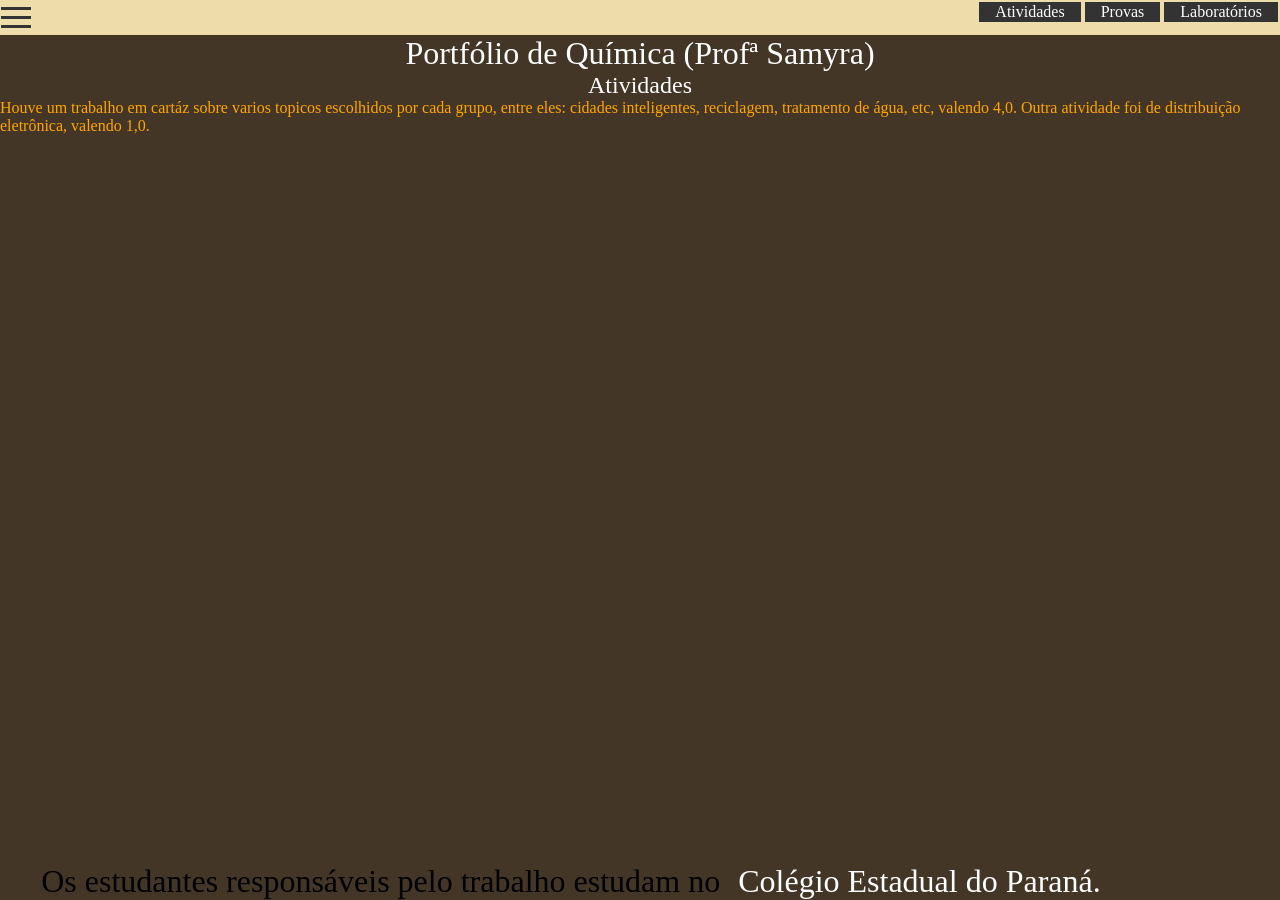
<file: chemistry-atividades.html>
<!DOCTYPE html>
<html lang="en">

<head>
    <meta charset="UTF-8">
    <meta http-equiv="X-UA-Compatible" content="IE=edge">
    <meta name="viewport" content="width=device-width, initial-scale=1.0">
    <title>Projeto Trabalho</title>
    <link rel="stylesheet" href="style.css">
</head>

<body>
    <header>
        <!-- icone do sanduiche -->
        <label for="menu-toggle">
            <div class="hamburger"></div>
            <div class="hamburger"></div>
            <div class="hamburger"></div>
        </label>
        <input type="checkbox" id="menu-toggle" style="display: none;">

        <!--menu de navegacao -->
        <div class="menu">
            <a href="chemistry.html">quimica</a>
            <a href="physics.html">fisica</a>
            <a href="math.html">matematica</a>
        </div>

        <div class="menuSec">
            <Div class="sessao"><button><a href="chemistry-atividades.html">Atividades</a></button></Div>
            <Div class="sessao"><button><a href="chemistry-provas.html">Provas</a></button></Div>
            <Div class="sessao"><button><a href="chemistry-laboratorio.html">Laboratórios</a></button></Div>
        </div>
    </header>

    <div id="corpo-texto">
        <h1>Portfólio de Química (Profª Samyra)</h1>
        <h2>Atividades</h2>
        <p>Houve um trabalho em cartáz sobre varios topicos escolhidos por cada grupo, entre eles: cidades inteligentes, reciclagem, tratamento de água, etc, valendo 4,0. Outra atividade foi de distribuição eletrônica, valendo 1,0.</p>
    </div>
    <footer>
        <h1>Os estudantes responsáveis pelo trabalho estudam no <a href="https://www.cep.pr.gov.br/">Colégio Estadual do Paraná.</a></h1> 
    </footer>
</body>

</html>
</file>
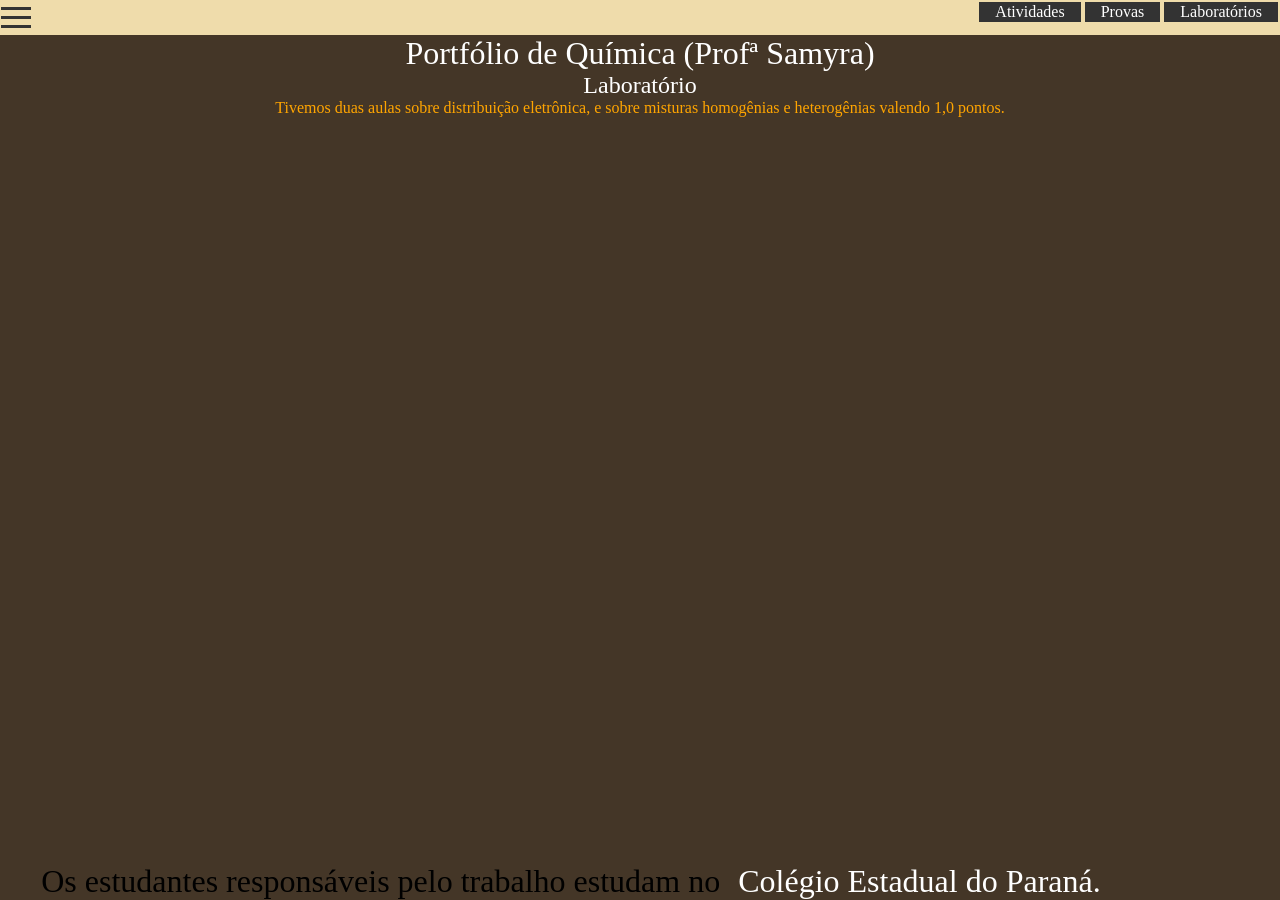
<file: chemistry-laboratorio.html>
<!DOCTYPE html>
<html lang="en">

<head>
    <meta charset="UTF-8">
    <meta http-equiv="X-UA-Compatible" content="IE=edge">
    <meta name="viewport" content="width=device-width, initial-scale=1.0">
    <title>Projeto Trabalho</title>
    <link rel="stylesheet" href="style.css">
</head>

<body>
    <header>
        <!-- icone do sanduiche -->
        <label for="menu-toggle">
            <div class="hamburger"></div>
            <div class="hamburger"></div>
            <div class="hamburger"></div>
        </label>
        <input type="checkbox" id="menu-toggle" style="display: none;">

        <!--menu de navegacao -->
        <div class="menu">
            <a href="chemistry.html">quimica</a>
            <a href="physics.html">fisica</a>
            <a href="math.html">matematica</a>
        </div>

        <div class="menuSec">
            <Div class="sessao"><button><a href="chemistry-atividades.html">Atividades</a></button></Div>
            <Div class="sessao"><button><a href="chemistry-provas.html">Provas</a></button></Div>
            <Div class="sessao"><button><a href="chemistry-laboratorio.html">Laboratórios</a></button></Div>
        </div>
    </header>

    <div id="corpo-texto">
        <h1>Portfólio de Química (Profª Samyra)</h1>
        <h2>Laboratório</h2>
        <p>Tivemos duas aulas sobre distribuição eletrônica, e sobre misturas homogênias e heterogênias
            valendo 1,0 pontos.</p>
    </div>
    <footer>
        <h1>Os estudantes responsáveis pelo trabalho estudam no <a href="https://www.cep.pr.gov.br/">Colégio Estadual do Paraná.</a></h1> 
    </footer>
</body>

</html>
</file>
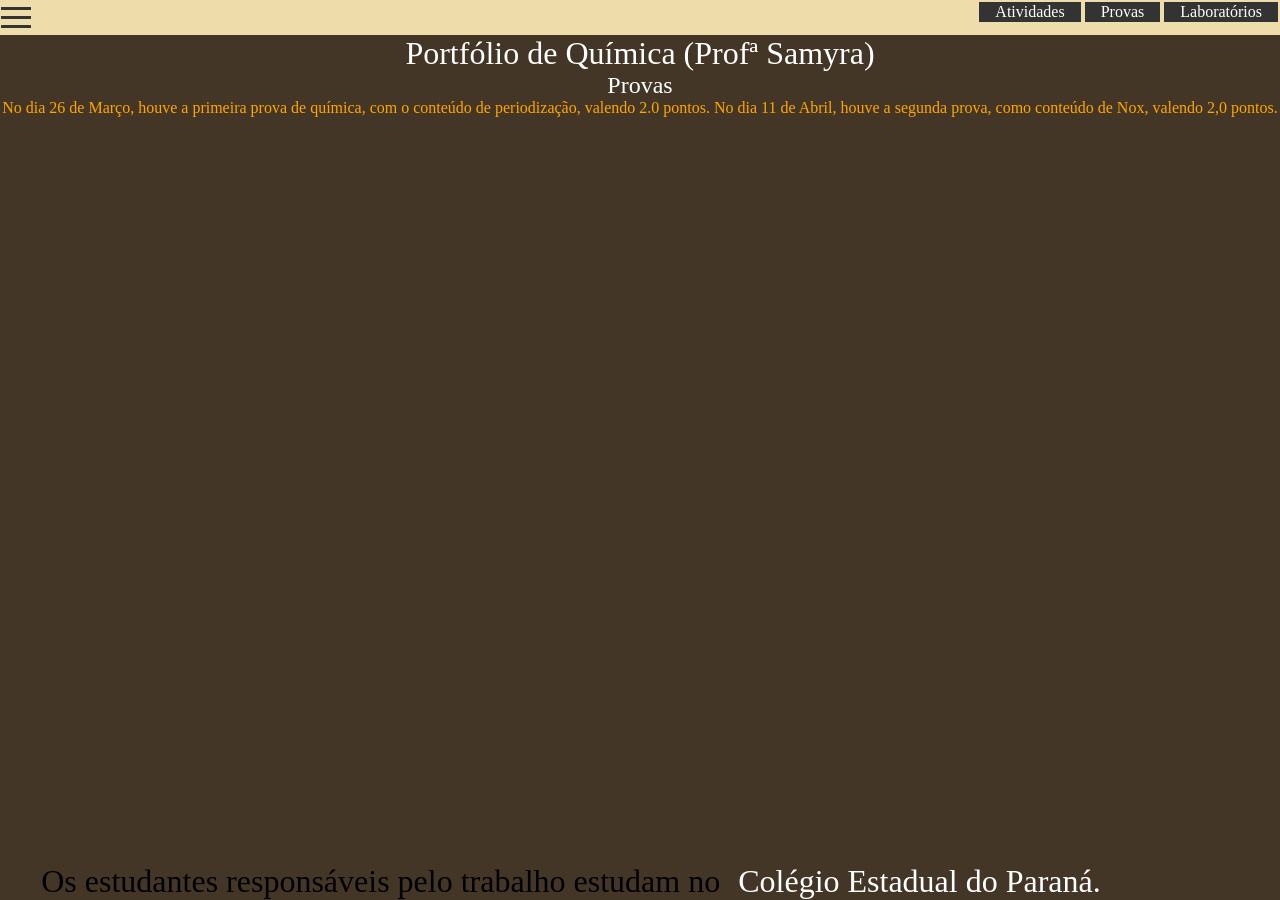
<file: chemistry-provas.html>
<!DOCTYPE html>
<html lang="en">

<head>
    <meta charset="UTF-8">
    <meta http-equiv="X-UA-Compatible" content="IE=edge">
    <meta name="viewport" content="width=device-width, initial-scale=1.0">
    <title>Projeto Trabalho</title>
    <link rel="stylesheet" href="style.css">
</head>

<body>
    <header>
        <!-- icone do sanduiche -->
        <label for="menu-toggle">
            <div class="hamburger"></div>
            <div class="hamburger"></div>
            <div class="hamburger"></div>
        </label>
        <input type="checkbox" id="menu-toggle" style="display: none;">

        <!--menu de navegacao -->
        <div class="menu">
            <a href="chemistry.html">quimica</a>
            <a href="physics.html">fisica</a>
            <a href="math.html">matematica</a>
        </div>

        <div class="menuSec">
            <Div class="sessao"><button><a href="chemistry-atividades.html">Atividades</a></button></Div>
            <Div class="sessao"><button><a href="chemistry-provas.html">Provas</a></button></Div>
            <Div class="sessao"><button><a href="chemistry-laboratorio.html">Laboratórios</a></button></Div>
        </div>
    </header>

    <div id="corpo-texto">
        <h1>Portfólio de Química (Profª Samyra)</h1>
        <h2>Provas</h2>
        <p>No dia 26 de Março, houve a primeira prova de química, com o conteúdo de periodização, valendo 2.0
            pontos. No dia 11 de Abril, houve a segunda prova, como conteúdo de Nox, valendo 2,0
            pontos.</p>
    </div>
    <footer>
        <h1>Os estudantes responsáveis pelo trabalho estudam no <a href="https://www.cep.pr.gov.br/">Colégio Estadual do Paraná.</a></h1> 
    </footer>
</body>

</html>
</file>
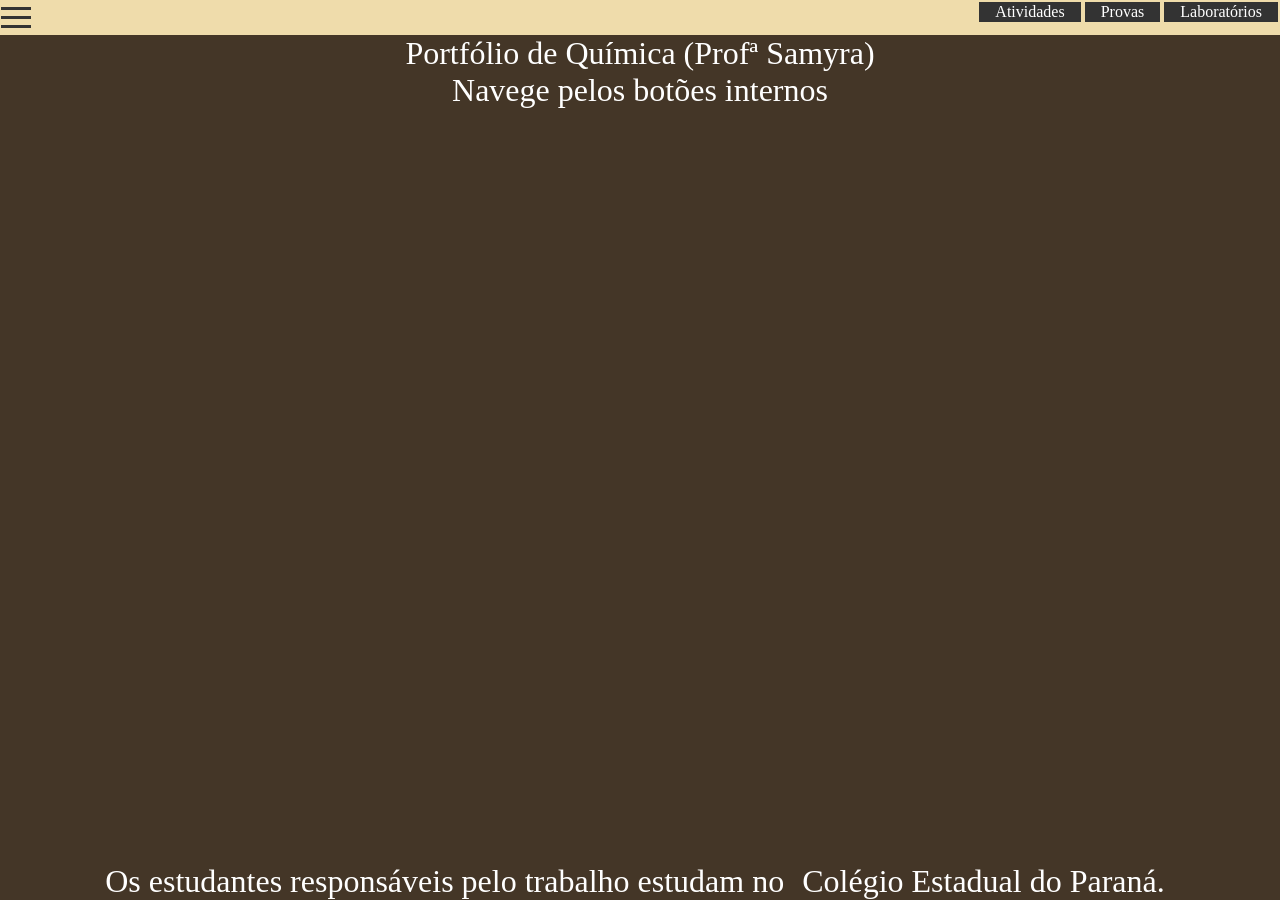
<file: chemistry.html>
<!DOCTYPE html>
<html lang="en">

<head>
    <meta charset="UTF-8">
    <meta http-equiv="X-UA-Compatible" content="IE=edge">
    <meta name="viewport" content="width=device-width, initial-scale=1.0">
    <title>Projeto Trabalho</title>
    <link rel="stylesheet" href="style.css">
</head>

<body>
    <header>
        <!-- icone do sanduiche -->
        <label for="menu-toggle">
            <div class="hamburger"></div>
            <div class="hamburger"></div>
            <div class="hamburger"></div>
        </label>
        <input type="checkbox" id="menu-toggle" style="display: none;">

        <!--menu de navegacao -->
        <div class="menu">
            <a href="chemistry.html">quimica</a>
            <a href="physics.html">fisica</a>
            <a href="math.html">matematica</a>
        </div>

        <div class="menuSec">
            <Div class="sessao"><button><a href="chemistry-atividades.html">Atividades</a></button></Div>
            <Div class="sessao"><button><a href="chemistry-provas.html">Provas</a></button></Div>
            <Div class="sessao"><button><a href="chemistry-laboratorio.html">Laboratórios</a></button></Div>
        </div>
    </header>

    <div id="corpo-texto">
        <h1>Portfólio de Química (Profª Samyra)</h1>
        <h1>Navege pelos botões internos</h1>
</body>
<footer>
    <h1>Os estudantes responsáveis pelo trabalho estudam no <a href="https://www.cep.pr.gov.br/">Colégio Estadual do Paraná.</a></h1> 
</footer>

</html>
</file>
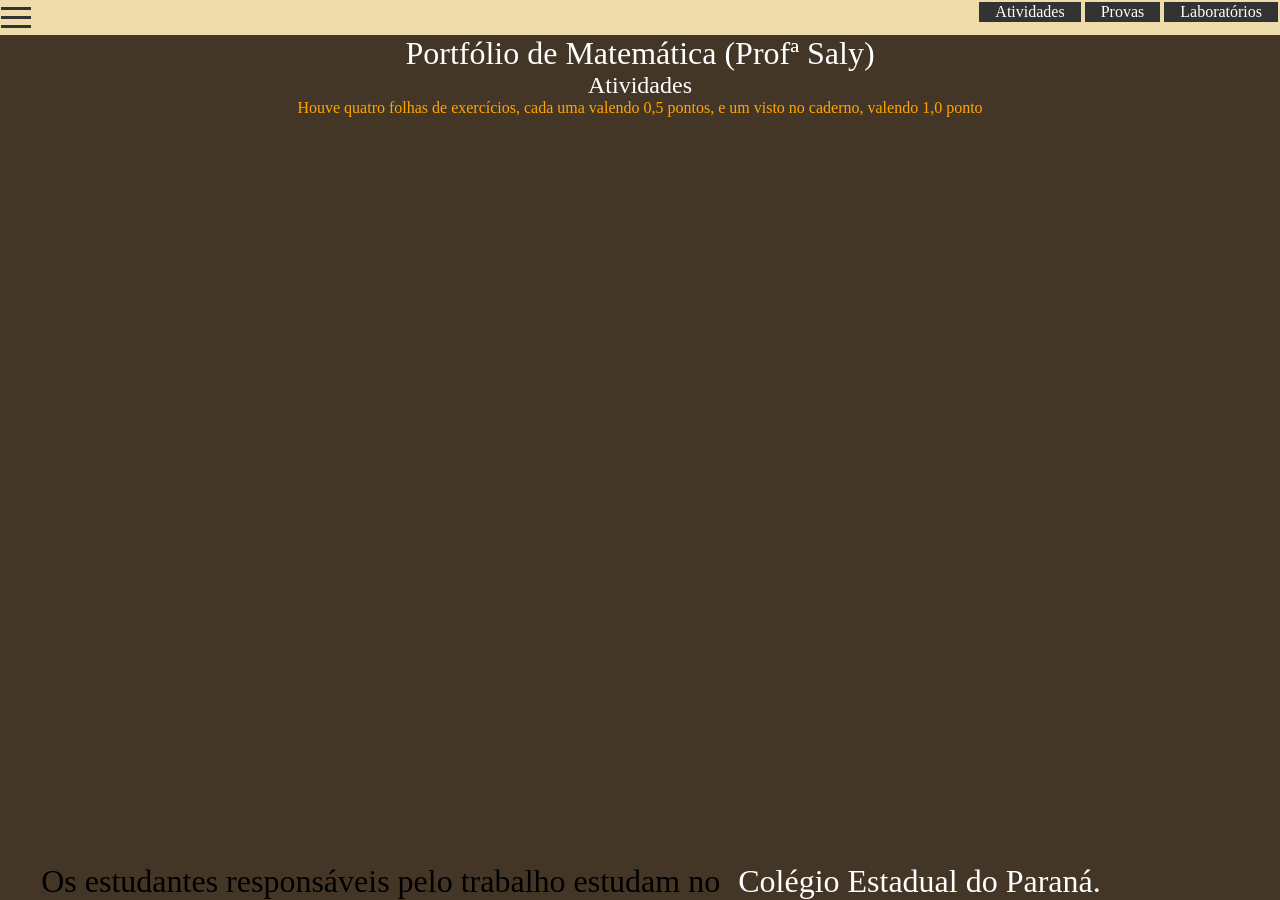
<file: math-atividades.html>
<!DOCTYPE html>
<html lang="en">
<head>
    <meta charset="UTF-8">
    <meta http-equiv="X-UA-Compatible" content="IE=edge">
    <meta name="viewport" content="width=device-width, initial-scale=1.0">
    <title>Projeto Trabalho</title>
    <link rel="stylesheet" href="style.css">
</head>
<body>
    <header>
<!-- icone do sanduiche -->
<label for="menu-toggle">
    <div class="hamburger"></div>
    <div class="hamburger"></div>
    <div class="hamburger"></div>
</label>
    <input type="checkbox" id="menu-toggle" style="display: none;">
    
    <!--menu de navegacao -->
    <div class="menu">
    <a href="chemistry.html">quimica</a>
    <a href="physics.html">fisica</a>
    <a href="math.html">matematica</a>
    </div>

    <div class="menuSec">
        <Div class="sessao"><button><a href="math-atividades.html">Atividades</a></button></Div>
        <Div class="sessao"><button><a href="math-provas.html">Provas</a></button></Div>
        <Div class="sessao"><button><a href="math-laboratorio.html">Laboratórios</a></button></Div>
        </div>
    </header>

    <div id="corpo-texto">
        <h1>Portfólio de Matemática (Profª Saly)</h1>
        <h2>Atividades</h2>
        <p>Houve quatro folhas de exercícios, cada uma valendo 0,5 pontos, e um visto no caderno, valendo 1,0 ponto</p>
        </div>
        <footer>
            <h1>Os estudantes responsáveis pelo trabalho estudam no <a href="https://www.cep.pr.gov.br/">Colégio Estadual do Paraná.</a></h1> 
        </footer>

</body>
</html>
</file>
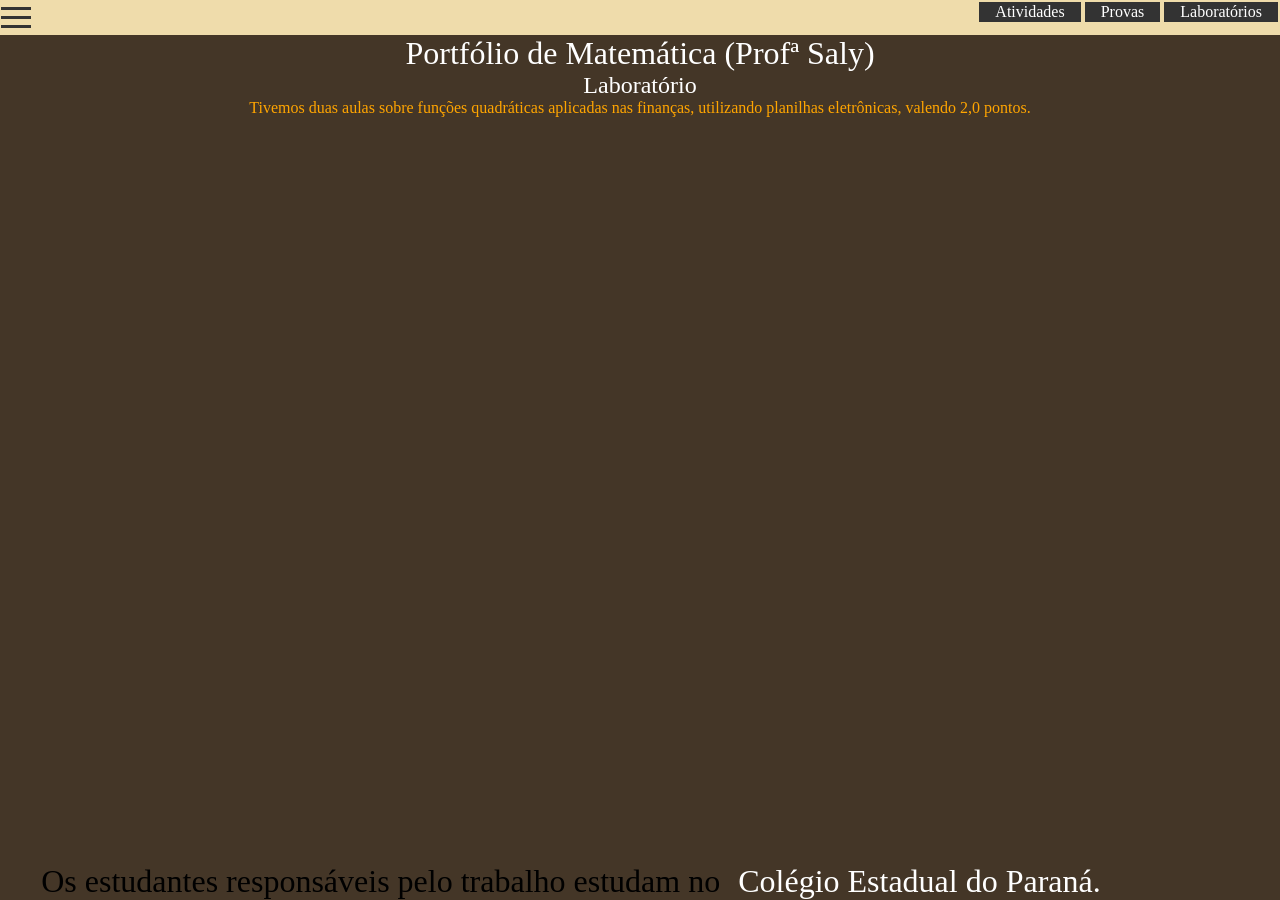
<file: math-laboratorio.html>
<!DOCTYPE html>
<html lang="en">
<head>
    <meta charset="UTF-8">
    <meta http-equiv="X-UA-Compatible" content="IE=edge">
    <meta name="viewport" content="width=device-width, initial-scale=1.0">
    <title>Projeto Trabalho</title>
    <link rel="stylesheet" href="style.css">
</head>
<body>
    <header>
<!-- icone do sanduiche -->
<label for="menu-toggle">
    <div class="hamburger"></div>
    <div class="hamburger"></div>
    <div class="hamburger"></div>
</label>
    <input type="checkbox" id="menu-toggle" style="display: none;">
    
    <!--menu de navegacao -->
    <div class="menu">
    <a href="chemistry.html">quimica</a>
    <a href="physics.html">fisica</a>
    <a href="math.html">matematica</a>
    </div>

    <div class="menuSec">
        <Div class="sessao"><button><a href="math-atividades.html">Atividades</a></button></Div>
        <Div class="sessao"><button><a href="math-provas.html">Provas</a></button></Div>
        <Div class="sessao"><button><a href="math-laboratorio.html">Laboratórios</a></button></Div>
        </div>
    </header>

    <div id="corpo-texto">
        <h1>Portfólio de Matemática (Profª Saly)</h1>
        <h2>Laboratório</h2>
        <p>Tivemos duas aulas sobre funções quadráticas aplicadas nas finanças, utilizando planilhas eletrônicas, valendo 2,0 pontos.</p>
        </div>
        <footer>
            <h1>Os estudantes responsáveis pelo trabalho estudam no <a href="https://www.cep.pr.gov.br/">Colégio Estadual do Paraná.</a></h1> 
        </footer>

</body>
</html>
</file>
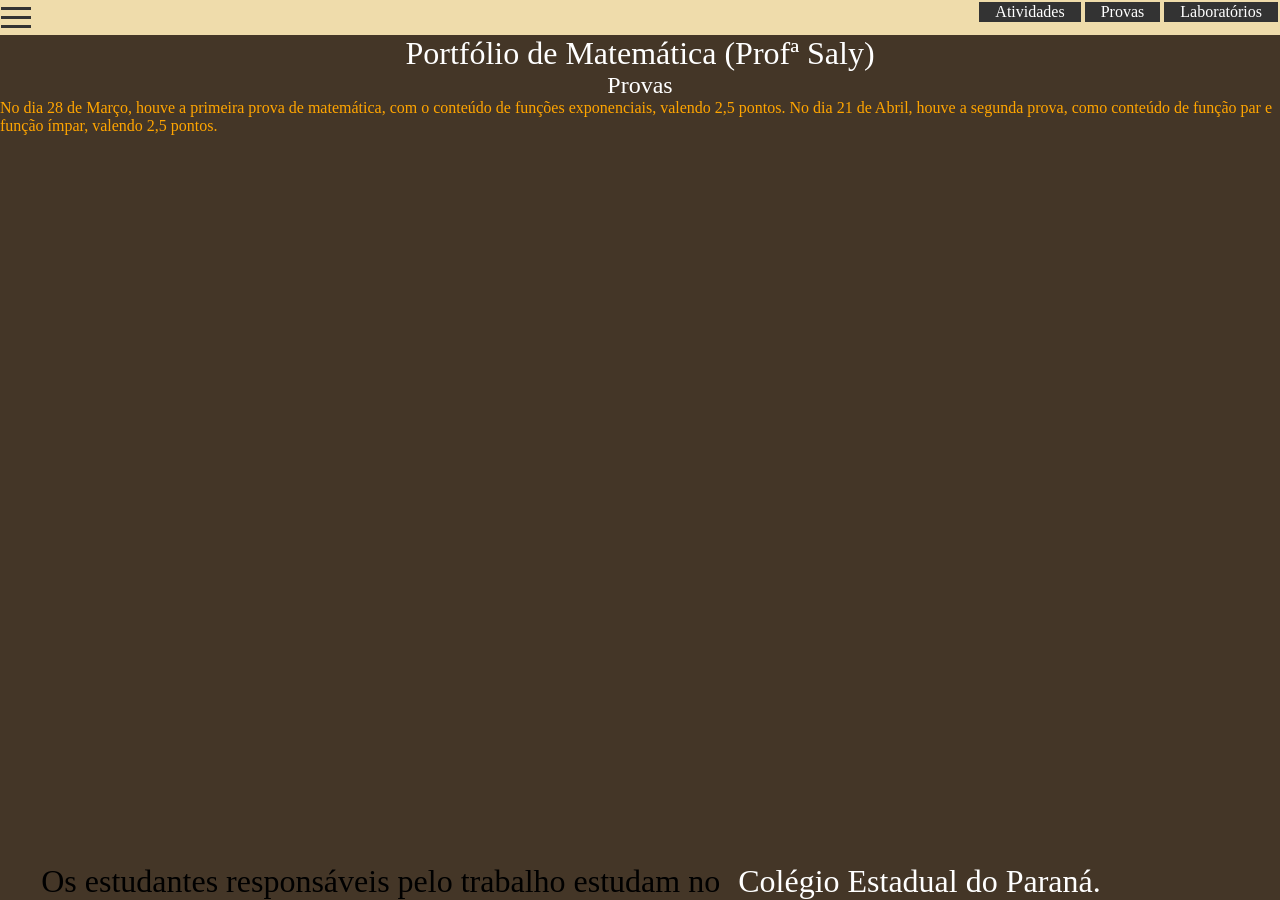
<file: math-provas.html>
<!DOCTYPE html>
<html lang="en">
<head>
    <meta charset="UTF-8">
    <meta http-equiv="X-UA-Compatible" content="IE=edge">
    <meta name="viewport" content="width=device-width, initial-scale=1.0">
    <title>Projeto Trabalho</title>
    <link rel="stylesheet" href="style.css">
</head>
<body>
    <header>
<!-- icone do sanduiche -->
<label for="menu-toggle">
    <div class="hamburger"></div>
    <div class="hamburger"></div>
    <div class="hamburger"></div>
</label>
    <input type="checkbox" id="menu-toggle" style="display: none;">
    
    <!--menu de navegacao -->
    <div class="menu">
    <a href="chemistry.html">quimica</a>
    <a href="physics.html">fisica</a>
    <a href="math.html">matematica</a>
    </div>

    <div class="menuSec">
        <Div class="sessao"><button><a href="math-atividades.html">Atividades</a></button></Div>
        <Div class="sessao"><button><a href="math-provas.html">Provas</a></button></Div>
        <Div class="sessao"><button><a href="math-laboratorio.html">Laboratórios</a></button></Div>
        </div>
    </header>

    <div id="corpo-texto">
        <h1>Portfólio de Matemática (Profª Saly)</h1>
        <h2>Provas</h2>
        <p>No dia 28 de Março, houve a primeira prova de matemática, com o conteúdo de funções exponenciais, valendo 2,5 pontos. No dia 21 de Abril, houve a segunda prova, como conteúdo de função par e função ímpar, valendo 2,5 pontos.</p>
    </div>
    <footer>
        <h1>Os estudantes responsáveis pelo trabalho estudam no <a href="https://www.cep.pr.gov.br/">Colégio Estadual do Paraná.</a></h1> 
    </footer>
    
</body>
</html>
</file>
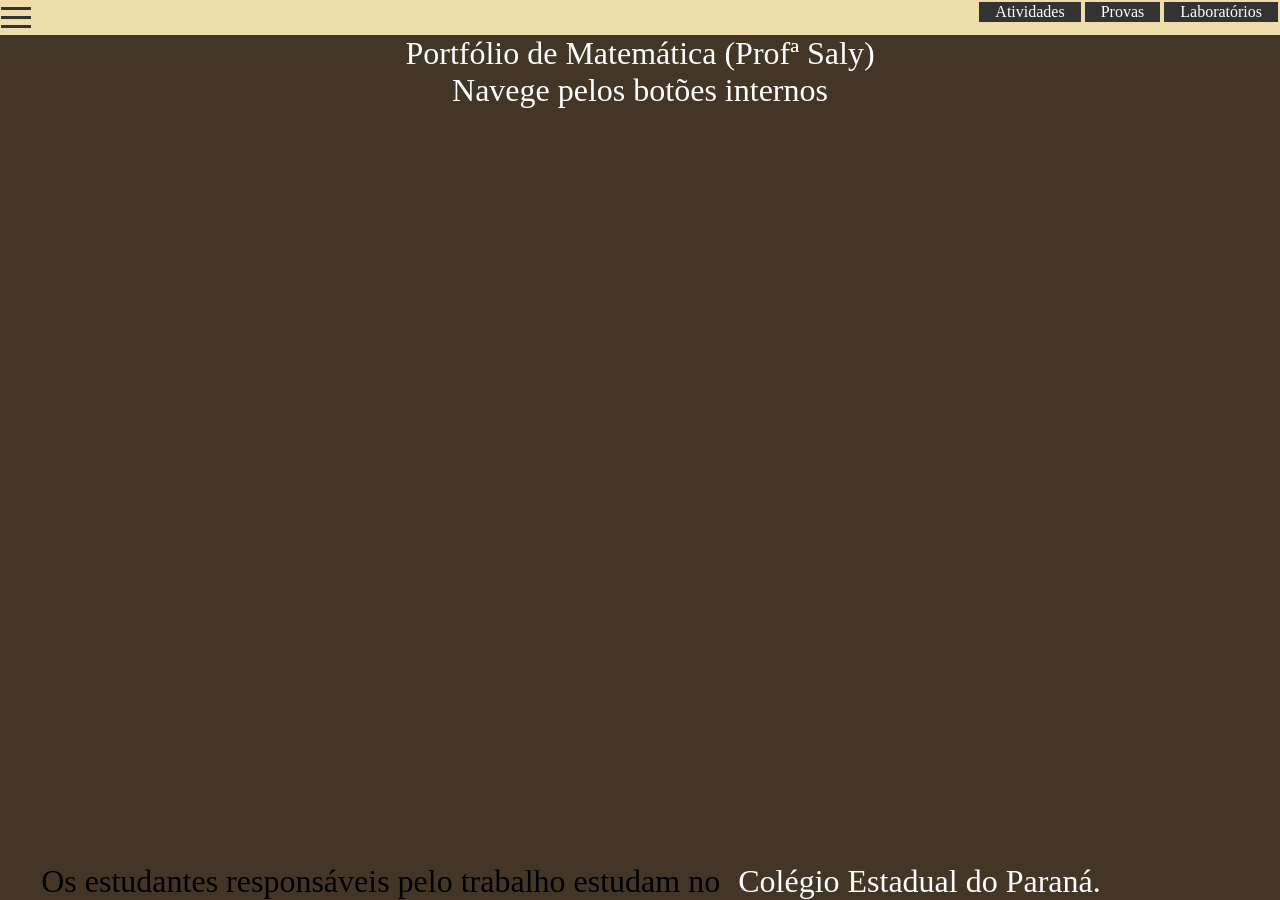
<file: math.html>
<!DOCTYPE html>
<html lang="en">
<head>
    <meta charset="UTF-8">
    <meta http-equiv="X-UA-Compatible" content="IE=edge">
    <meta name="viewport" content="width=device-width, initial-scale=1.0">
    <title>Projeto Trabalho</title>
    <link rel="stylesheet" href="style.css">
</head>
<body>
    <header>
<!-- icone do sanduiche -->
<label for="menu-toggle">
    <div class="hamburger"></div>
    <div class="hamburger"></div>
    <div class="hamburger"></div>
</label>
    <input type="checkbox" id="menu-toggle" style="display: none;">
    
    <!--menu de navegacao -->
    <div class="menu">
    <a href="chemistry.html">quimica</a>
    <a href="physics.html">fisica</a>
    <a href="math.html">matematica</a>
    </div>

    <div class="menuSec">
        <Div class="sessao"><button><a href="math-atividades.html">Atividades</a></button></Div>
        <Div class="sessao"><button><a href="math-provas.html">Provas</a></button></Div>
        <Div class="sessao"><button><a href="math-laboratorio.html">Laboratórios</a></button></Div>
        </div>
    </header>

    <div id="corpo-texto">
        <h1>Portfólio de Matemática (Profª Saly)</h1>
        <h1>Navege pelos botões internos</h1> 
        </div>
        <footer>
            <h1>Os estudantes responsáveis pelo trabalho estudam no <a href="https://www.cep.pr.gov.br/">Colégio Estadual do Paraná.</a></h1> 
        </footer>

</body>
</html>
</file>
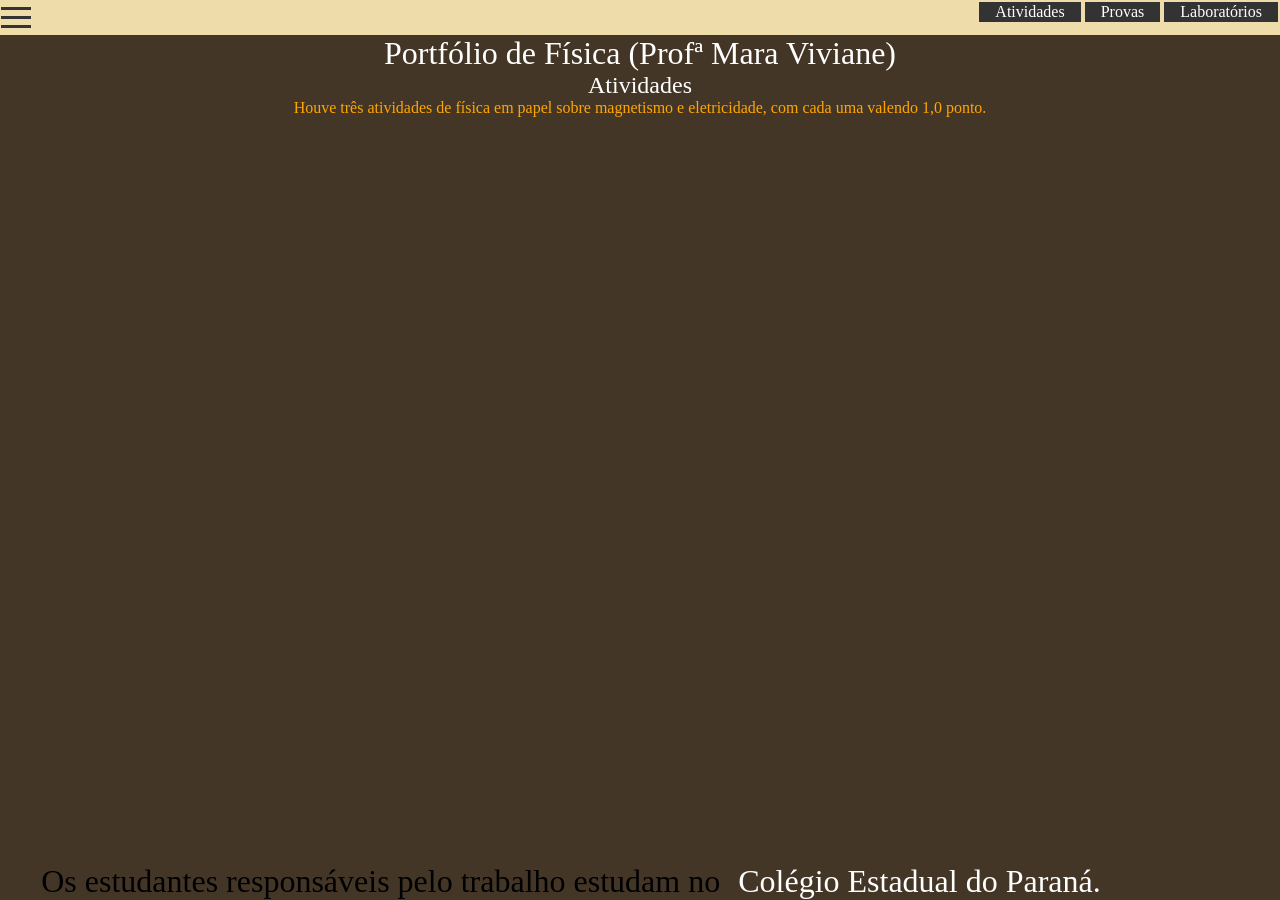
<file: physics-atividades.html>
<!DOCTYPE html>
<html lang="en">

<head>
    <meta charset="UTF-8">
    <meta http-equiv="X-UA-Compatible" content="IE=edge">
    <meta name="viewport" content="width=device-width, initial-scale=1.0">
    <title>Projeto Trabalho</title>
    <link rel="stylesheet" href="style.css">
</head>

<body>
    <header>
        <!-- icone do sanduiche -->
        <label for="menu-toggle">
            <div class="hamburger"></div>
            <div class="hamburger"></div>
            <div class="hamburger"></div>
        </label>
        <input type="checkbox" id="menu-toggle" style="display: none;">

        <!--menu de navegacao -->
        <div class="menu">
            <a href="chemistry.html">quimica</a>
            <a href="physics.html">fisica</a>
            <a href="math.html">matematica</a>
        </div>

        <div class="menuSec">
            <Div class="sessao"><button><a href="physics-atividades.html">Atividades</a></button></Div>
            <Div class="sessao"><button><a href="physics-provas.html">Provas</a></button></Div>
            <Div class="sessao"><button><a href="physics-laboratorio.html">Laboratórios</a></button></Div>
        </div>
    </header>

    <div id="corpo-texto">
        <h1>Portfólio de Física (Profª Mara Viviane)</h1>
        <h2>Atividades</h2>
        <p>Houve três atividades de física em papel sobre magnetismo e eletricidade, com cada uma valendo 1,0 ponto.</p>
        </div>
        <footer>
            <h1>Os estudantes responsáveis pelo trabalho estudam no <a href="https://www.cep.pr.gov.br/">Colégio Estadual do Paraná.</a></h1> 
        </footer>

</body>

</html>
</file>
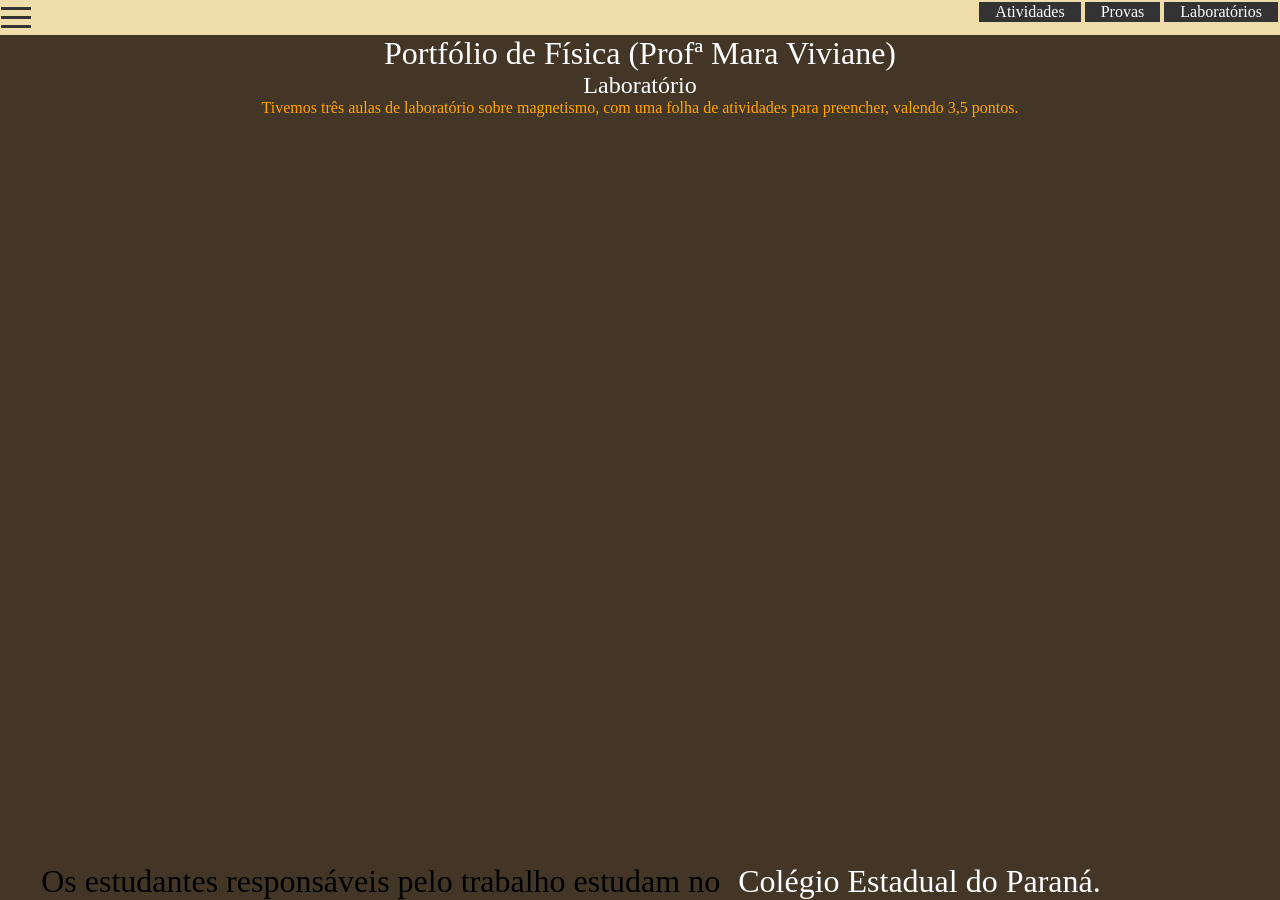
<file: physics-laboratorio.html>
<!DOCTYPE html>
<html lang="en">

<head>
    <meta charset="UTF-8">
    <meta http-equiv="X-UA-Compatible" content="IE=edge">
    <meta name="viewport" content="width=device-width, initial-scale=1.0">
    <title>Projeto Trabalho</title>
    <link rel="stylesheet" href="style.css">
</head>

<body>
    <header>
        <!-- icone do sanduiche -->
        <label for="menu-toggle">
            <div class="hamburger"></div>
            <div class="hamburger"></div>
            <div class="hamburger"></div>
        </label>
        <input type="checkbox" id="menu-toggle" style="display: none;">

        <!--menu de navegacao -->
        <div class="menu">
            <a href="chemistry.html">quimica</a>
            <a href="physics.html">fisica</a>
            <a href="math.html">matematica</a>
        </div>

        <div class="menuSec">
            <Div class="sessao"><button><a href="physics-atividades.html">Atividades</a></button></Div>
            <Div class="sessao"><button><a href="physics-provas.html">Provas</a></button></Div>
            <Div class="sessao"><button><a href="physics-laboratorio.html">Laboratórios</a></button></Div>
        </div>
    </header>

    <div id="corpo-texto">
        <h1>Portfólio de Física (Profª Mara Viviane)</h1>
        <h2>Laboratório</h2>
        <p>Tivemos três aulas de laboratório sobre magnetismo, com uma folha de atividades para preencher, valendo 3,5
            pontos.</p>
        </div>
        <footer>
            <h1>Os estudantes responsáveis pelo trabalho estudam no <a href="https://www.cep.pr.gov.br/">Colégio Estadual do Paraná.</a></h1> 
        </footer>

</body>

</html>
</file>
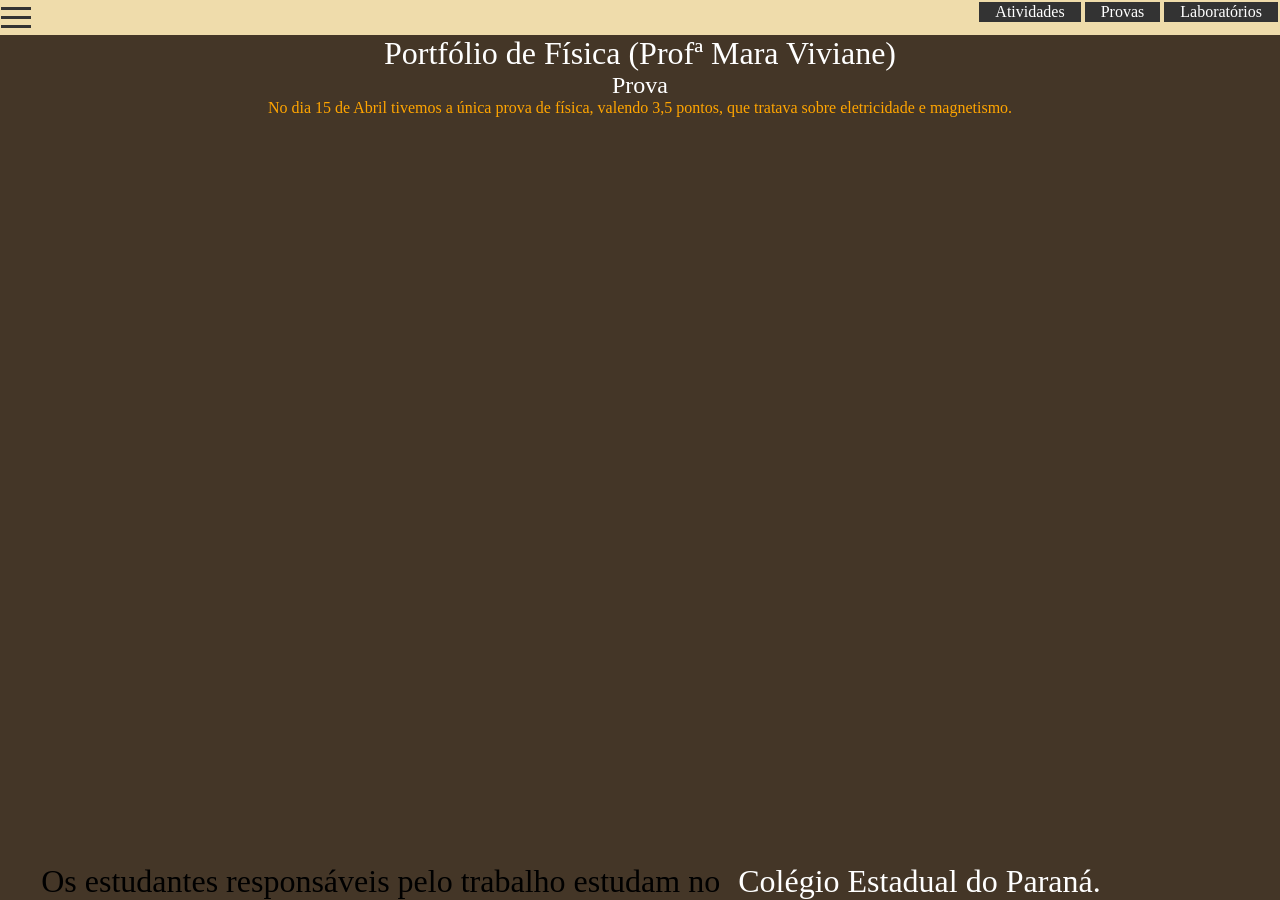
<file: physics-provas.html>
<!DOCTYPE html>
<html lang="en">

<head>
    <meta charset="UTF-8">
    <meta http-equiv="X-UA-Compatible" content="IE=edge">
    <meta name="viewport" content="width=device-width, initial-scale=1.0">
    <title>Projeto Trabalho</title>
    <link rel="stylesheet" href="style.css">
</head>

<body>
    <header>
        <!-- icone do sanduiche -->
        <label for="menu-toggle">
            <div class="hamburger"></div>
            <div class="hamburger"></div>
            <div class="hamburger"></div>
        </label>
        <input type="checkbox" id="menu-toggle" style="display: none;">

        <!--menu de navegacao -->
        <div class="menu">
            <a href="chemistry.html">quimica</a>
            <a href="physics.html">fisica</a>
            <a href="math.html">matematica</a>
        </div>

        <div class="menuSec">
            <Div class="sessao"><button><a href="physics-atividades.html">Atividades</a></button></Div>
            <Div class="sessao"><button><a href="physics-provas.html">Provas</a></button></Div>
            <Div class="sessao"><button><a href="physics-laboratorio.html">Laboratórios</a></button></Div>
        </div>
    </header>

    <div id="corpo-texto">
        <h1>Portfólio de Física (Profª Mara Viviane)</h1>
        <h2>Prova</h2>
        <p>No dia 15 de Abril tivemos a única prova de física, valendo 3,5 pontos, que tratava sobre eletricidade e
            magnetismo.</p>
        </div>
        
        <footer>
            <h1>Os estudantes responsáveis pelo trabalho estudam no <a href="https://www.cep.pr.gov.br/">Colégio Estadual do Paraná.</a></h1> 
        </footer>
        
</body>

</html>
</file>
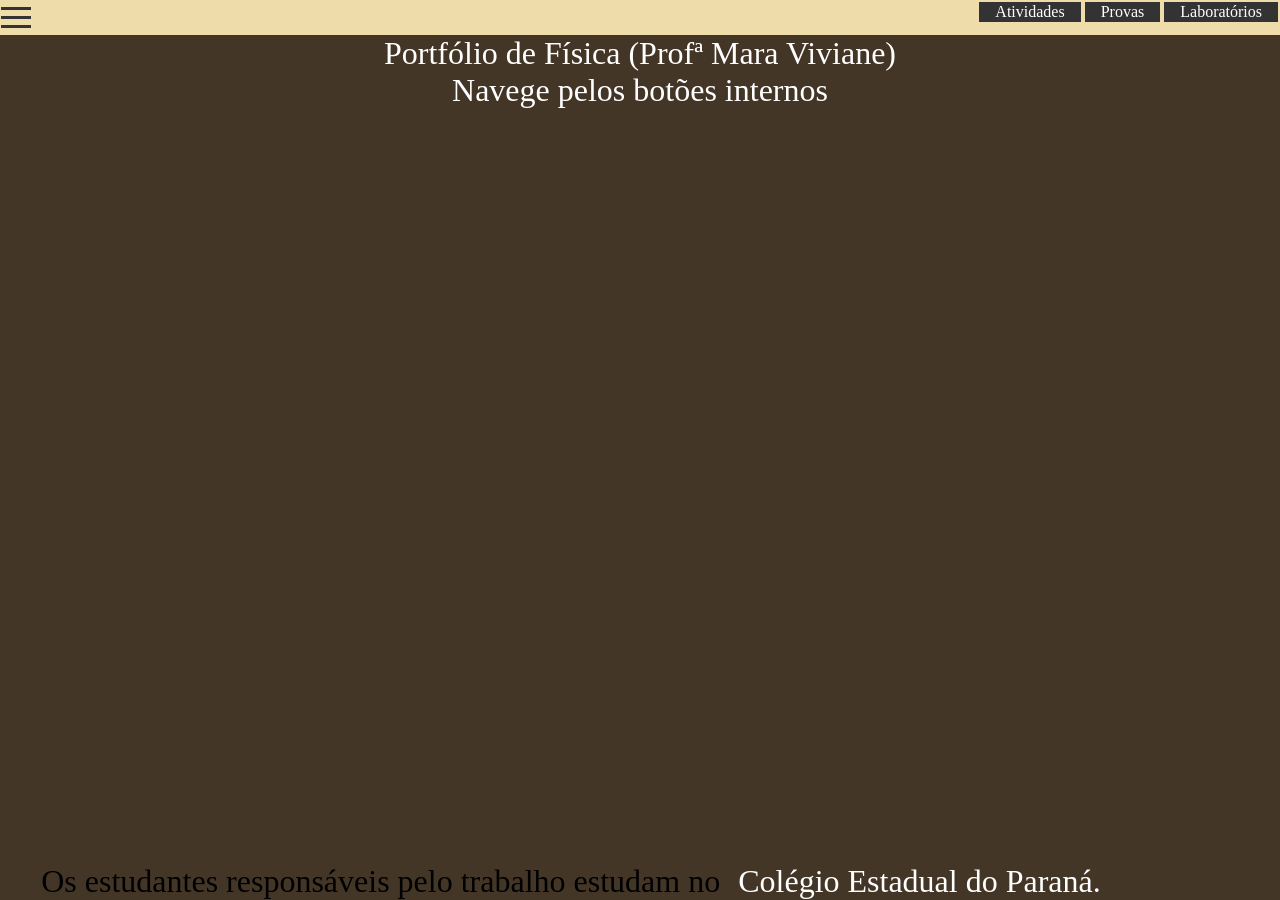
<file: physics.html>
<!DOCTYPE html>
<html lang="en">

<head>
    <meta charset="UTF-8">
    <meta http-equiv="X-UA-Compatible" content="IE=edge">
    <meta name="viewport" content="width=device-width, initial-scale=1.0">
    <title>Projeto Trabalho</title>
    <link rel="stylesheet" href="style.css">
</head>

<body>
    <header>
        <!-- icone do sanduiche -->
        <label for="menu-toggle">
            <div class="hamburger"></div>
            <div class="hamburger"></div>
            <div class="hamburger"></div>
        </label>
        <input type="checkbox" id="menu-toggle" style="display: none;">

        <!--menu de navegacao -->
        <div class="menu">
            <a href="chemistry.html">quimica</a>
            <a href="physics.html">fisica</a>
            <a href="math.html">matematica</a>
        </div>

        <div class="menuSec">
            <Div class="sessao"><button><a href="physics-atividades.html">Atividades</a></button></Div>
            <Div class="sessao"><button><a href="physics-provas.html">Provas</a></button></Div>
            <Div class="sessao"><button><a href="physics-laboratorio.html">Laboratórios</a></button></Div>
        </div>
    </header>

    <div id="corpo-texto">
        <h1>Portfólio de Física (Profª Mara Viviane)</h1>
        <h1>Navege pelos botões internos</h1>

    </div>

<footer>
    <h1>Os estudantes responsáveis pelo trabalho estudam no <a href="https://www.cep.pr.gov.br/">Colégio Estadual do Paraná.</a></h1> 
</footer>
</body>

</html>
</file>
<file: style.css>
html {
  box-sizing: border-box;
  font-size: 16px;
}

body,
h1,
h2,
h3,
h4,
h5,
h6,
p,
ol,
ul {
  margin: 0;
  padding: 0;
  font-weight: normal;
}

body {
  background-color: #443627;
}

header {
  background-color: #EFDCAB;
  color: white;
  margin: 0;
  display: flex;
  justify-content: space-between;

}

ol,
ul {
  list-style: none;
}

label {
  margin: 1px 1px 1px 1px;
}

/* estilo do sanduiche */
.hamburger {
  width: 30px;
  height: 3px;
  background-color: #333333;
  margin: 6px 0;
  transition: 2s;
}

/* estilo da barra de navegacao */
.menu {
  display: none;
  flex-direction: column;
  background-color: #333;
  position: absolute;
  top: 50px;
  left: 0;
  width: 200px;
}

.menu a {
  color: white;
  padding: 10px;
  text-decoration: none;
  text-align: center;
}

.menu a:hover {
  background-color: #575757;
}

/* mudar visibilidade menu */
#menu-toggle:checked+.menu {
  display: flex;
}

.sessao {
  color: white;
}

.menuSec {
  display: flex;
  flex-direction: row;
}

button {
  border: none;
  color: white;
  background-color: #333333;
  border-color: white;
  text-decoration: none;
  font-family: 'Times New Roman', Times, serif;
  font-size: medium;
  margin: 2px;
}

.sessao button:hover {
  background-color: #575757;
}

#corpo-texto h1,
h2 {
  color: white;
  font-family: 'Times New Roman', Times, serif;
}

#corpo-texto p {
  color: orange;
  font-family: 'Times New Roman', Times, serif;
}

#corpo-texto {
  display: flex;
  align-items: center;
  flex-direction: column;
}

a {
  color: white;
  padding: 10px;
  text-decoration: none;
  text-align: center;
}

footer{
  bottom: 0;
  position: fixed;
  width: 90%;
  text-align: center;
}
</file>
